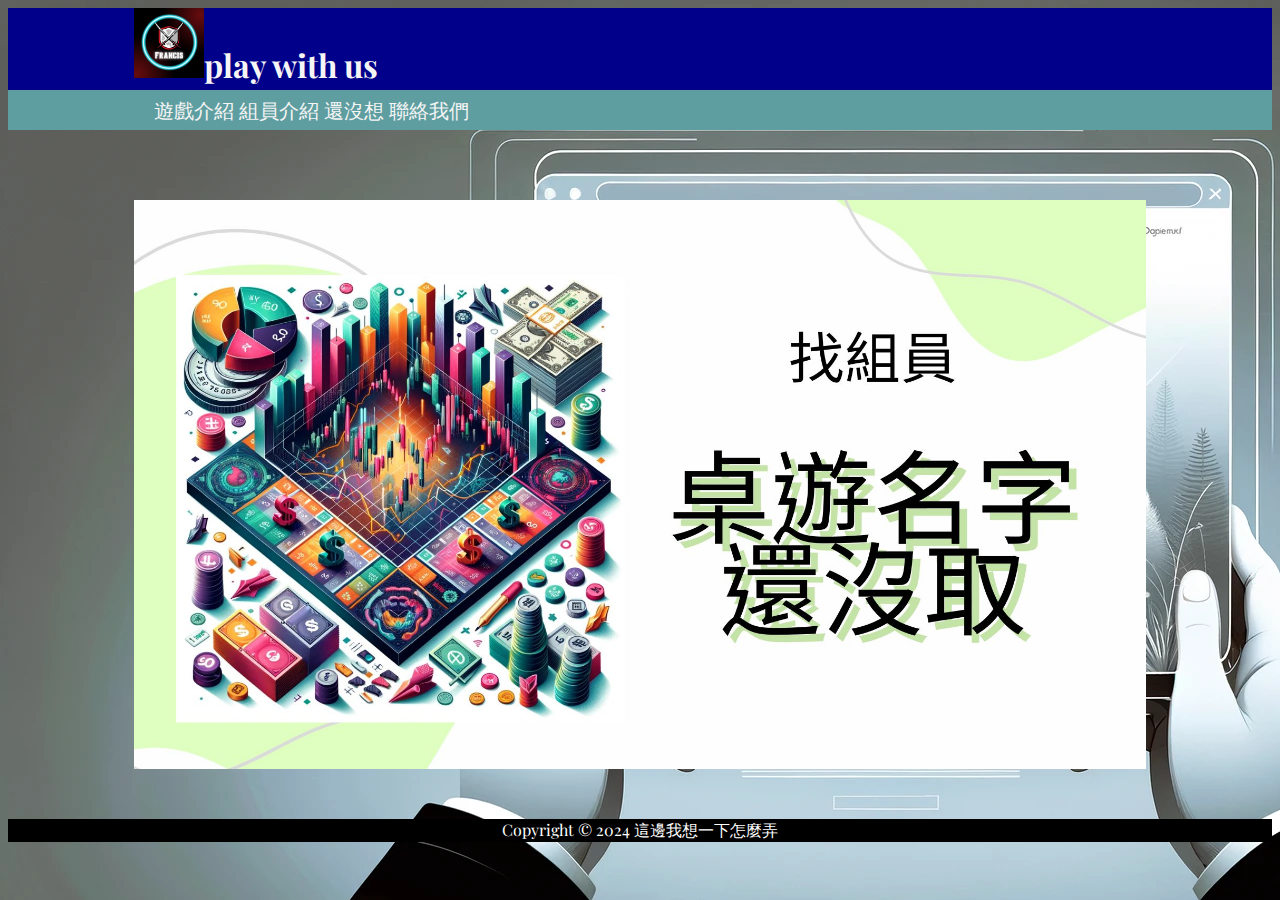
<file: index.html>
<!DOCTYPE html>
<html lang="en">

<head>
	<meta charset="UTF-8">
	<meta name="viewport" content="width=device-width, initial-scale=1.0">
	<meta name="keywords" content="tutor,financial,code">
	<meta name="author" content="Francis Huang">
	<title>Francis's website</title>
	<link rel="stylesheet" href="index.css">
</head>

<body>
	<header id="header">
		<h1 class="container"><img src="images/logo.png">play with us</h1>
	</header>
	<nav>
		<ul class="container">
			<li><a href="index.html">遊戲介紹</a></li>
			<li><a href="vpython.html">組員介紹</a></li>
			<li><a href="tutor.html">還沒想</a></li>
			<li><a href="Form.html">聯絡我們</a></li>
		</ul>
	</nav>

	<section id="showcase" class="container">

		<img src="images/header1.jpg">

	</section>

	<footer id="footer">
		Copyright &copy; 2024 這邊我想一下怎麼弄
	</footer>
</body>

</html>
</file>
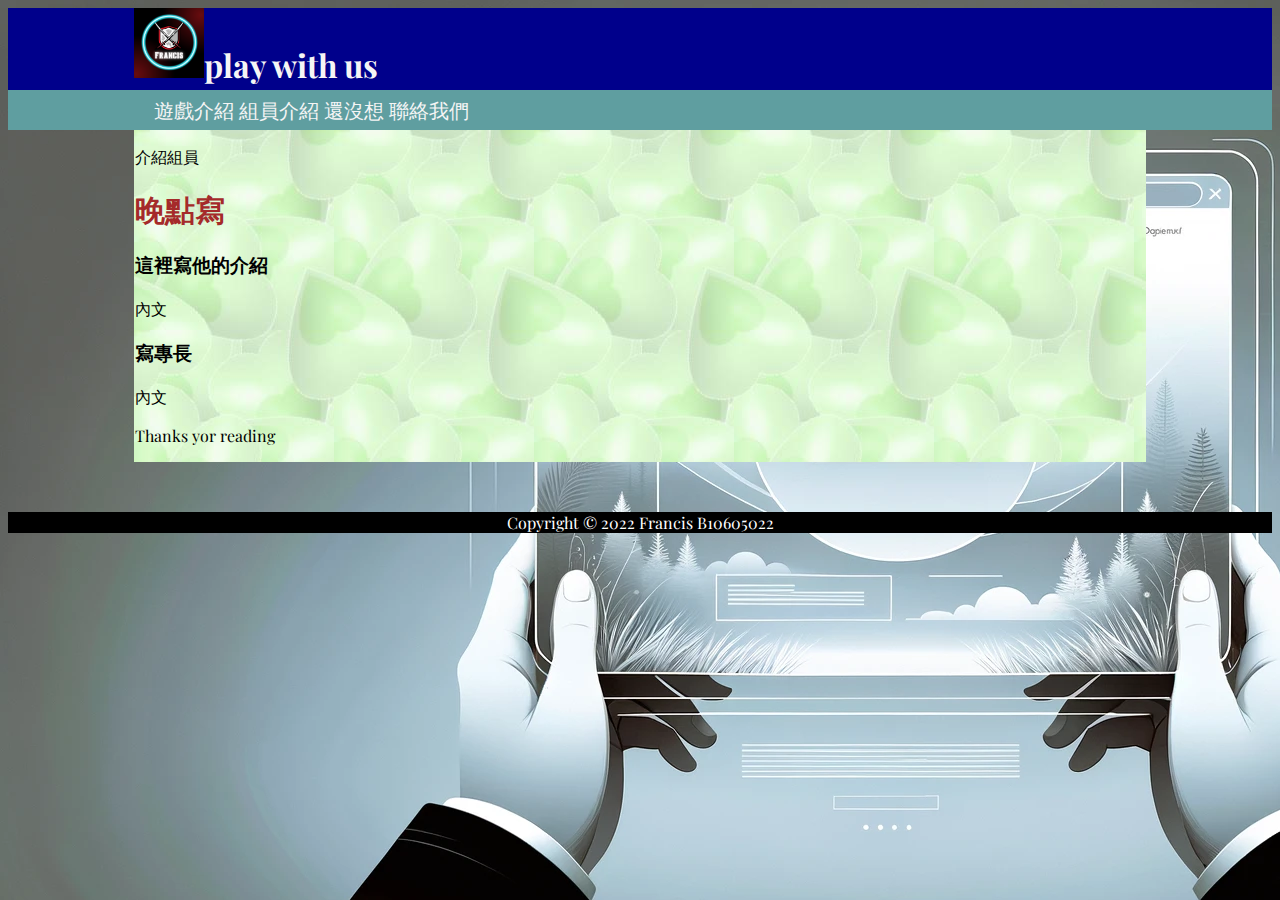
<file: marketing.html>
<!DOCTYPE html>
<html lang="en">

<head>
	<meta charset="UTF-8">
	<meta name="viewport" content="width=device-width, initial-scale=1.0">
	<title>Francis's website</title>
	<link rel="stylesheet" href="marketing.css">
</head>

<body>
	<header id="header">
		<h1 class="container"><img src="images/logo.png">play with us</h1>
	</header>
	<nav>
		<ul class="container">
			<li><a href="index.html">遊戲介紹</a></li>
			<li><a href="vpython.html">組員介紹</a></li>
			<li><a href="tutor.html">還沒想</a></li>
			<li><a href="Form.html">聯絡我們</a></li>
		</ul>
	</nav>

	<main class="container">
		<article id="article">
			<p>介紹組員</p>
			<h1><b>晚點寫</b></h1>
			<h3>這裡寫他的介紹</h3>
			<p>內文<br></p>
			<h3>寫專長</h3>
			<p>內文<br></p>


			<p> Thanks yor reading</p>

		</article>

	</main>
	<footer id="footer">
		Copyright &copy; 2022 Francis B10605022
	</footer>
</body>

</html>
</file>
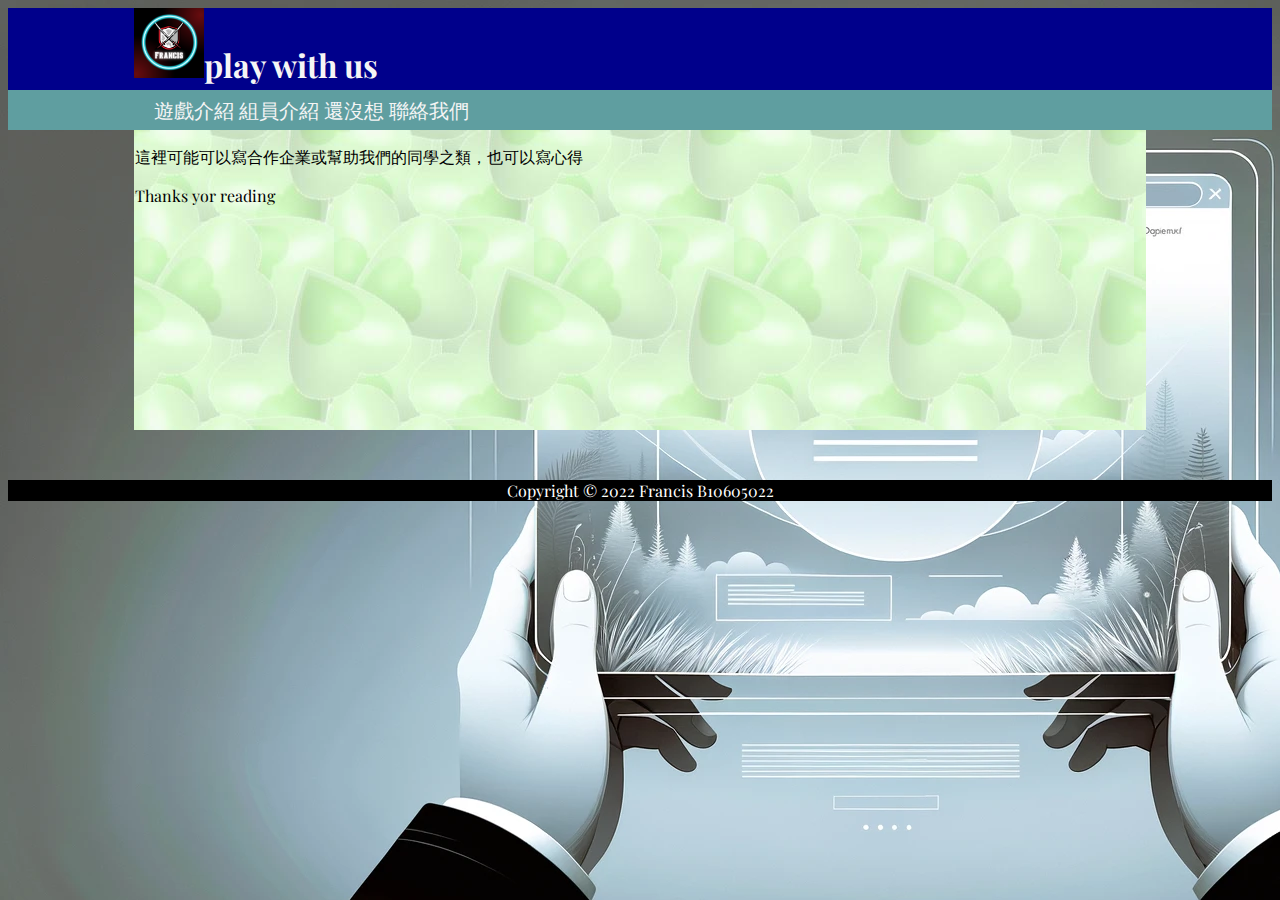
<file: tutor.html>
<!DOCTYPE html>
<html lang="en">

<head>
	<meta charset="UTF-8">
	<meta name="viewport" content="width=device-width, initial-scale=1.0">
	<meta name="keywords" content="tutor,financial,code">
	<meta name="author" content="Francis Huang">
	<title>Francis's website</title>
	<link rel="stylesheet" href="tutor.css">
</head>

<body>
	<header id="header">
		<h1 class="container"><img src="images/logo.png">play with us</h1>
	</header>
	<nav>
		<ul class="container">
			<li><a href="index.html">遊戲介紹</a></li>
			<li><a href="vpython.html">組員介紹</a></li>
			<li><a href="tutor.html">還沒想</a></li>
			<li><a href="Form.html">聯絡我們</a></li>
		</ul>
	</nav>
	<main class="container">
		<article id="article">
			<p>這裡可能可以寫合作企業或幫助我們的同學之類，也可以寫心得</p>



			<p> Thanks yor reading</p>

		</article>

	</main>
	<footer id="footer">
		Copyright &copy; 2022 Francis B10605022
	</footer>
</body>

</html>
</file>
<file: index.css>
@import url('https://fonts.googleapis.com/css2?family=Playfair+Display:ital,wght@1,600&display=swap');

*{font-family: 'Playfair Display', serif;
}
body{
	margin: o;
}
.container{
	width: 80%;
	margin:  0 auto;
}
header{
	background: darkblue;
	color: whitesmoke;
}
header img{
	max-width:70px;
	margin: 0 auto;
}




header h1{
	line-height: 50px;
}
nav{
	background: cadetblue;
	line-height: 2em;
	font-size: 20px;

}
nav li{
	margin: o;
	display: inline;
	
}
nav li a{
	text-decoration: none;
	color: whitesmoke;
}
nav li a:hover{
	color: red;
}


footer{
	background: black;
	color: white;
	margin-top: 50px;
	text-align: center;
}
@media(max-width: 800px){
	main{
		flex-wrap: wrap;
	}
	article{
		width: 100%;
	}
	aside{
		width: 100%;
	}
}




#showcase{
	min-height: 400 px;
	
	background-position: center left;
	text-align: center;
	padding-top: 50px;
	box-sizing: border-box;
	vertical-align: middle;
	margin: 20px auto;
}

#showcase h1{
	color: white;
	font-size: 30px;
	text-align: up-right;
}



body{
	background-image: url(images/fire.jpg);
}

main{
	display: flex;
	min-height: 300px;
	background-image: url(images/back.jpg);

}

main h1{
	font-size: 30px;
	color: brown;
}
main ul{
	color: blue;
}
article{
	width: 80%;
	padding:0.30px;
}
aside{
	width: 20%;
	background: dimgray;
	color: white;
	padding: 30px;
}
aside img{
	max-width:100%;
	margin: 0 auto;
}

section img{
	max-width:100%;
	margin: 0 ;
	display: flex;
}
</file>
<file: marketing.css>
@import url('https://fonts.googleapis.com/css2?family=Playfair+Display:ital,wght@1,600&display=swap');

*{font-family: 'Playfair Display', serif;
}
body{
	margin: o;
}
.container{
	width: 80%;
	margin:  0 auto;
}
header{
	background: darkblue;
	color: whitesmoke;
}
header img{
	max-width:70px;
	margin: 0 auto;
}




header h1{
	line-height: 50px;
}
nav{
	background: cadetblue;
	line-height: 2em;
	font-size: 20px;

}
nav li{
	margin: o;
	display: inline;
	
}
nav li a{
	text-decoration: none;
	color: whitesmoke;
}
nav li a:hover{
	color: red;
}


footer{
	background: black;
	color: white;
	margin-top: 50px;
	text-align: center;
}
@media(max-width: 800px){
	main{
		flex-wrap: wrap;
	}
	article{
		width: 100%;
	}
	aside{
		width: 100%;
	}
}







body{
	background-image: url(images/fire.jpg);
}

main{
	display: flex;
	min-height: 300px;
	background-image: url(images/back.jpg);

}
main img{
	width: 1000px;
}

main h1{
	font-size: 30px;
	color: brown;
}
main ul{
	color: blue;
}
article{
	width: 80%;
	padding:0.30px;
}
aside{
	width: 20%;
	background: dimgray;
	color: white;
	padding: 30px;
}
aside img{
	max-width:100%;
	margin: 0 auto;
}

section img{
	max-width:100%;
	margin: 0 ;
	display: flex;
}
</file>
<file: tutor.css>
@import url('https://fonts.googleapis.com/css2?family=Playfair+Display:ital,wght@1,600&display=swap');

*{font-family: 'Playfair Display', serif;
}
body{
	margin: o;
}
.container{
	width: 80%;
	margin:  0 auto;
}
header{
	background: darkblue;
	color: whitesmoke;
}
header img{
	max-width:70px;
	margin: 0 auto;
}




header h1{
	line-height: 50px;
}
nav{
	background: cadetblue;
	line-height: 2em;
	font-size: 20px;

}
nav li{
	margin: o;
	display: inline;
	
}
nav li a{
	text-decoration: none;
	color: whitesmoke;
}
nav li a:hover{
	color: red;
}


footer{
	background: black;
	color: white;
	margin-top: 50px;
	text-align: center;
}
@media(max-width: 800px){
	main{
		flex-wrap: wrap;
	}
	article{
		width: 100%;
	}
	aside{
		width: 100%;
	}
}


/*!
 up need to same
 */


body{
	background-image: url(images/fire.jpg);
}

main{
	display: flex;
	min-height: 300px;
	background-image: url(images/back.jpg);

}


main h1{
	font-size: 30px;
	color: brown;
}

#people{
	
	color: blue;
}

article{
	width: 80%;
	padding:0.30px;
}
aside{
	width: 20%;
	background: dimgray;
	color: white;
	padding: 30px;
}
aside img{
	max-width:100%;
	margin: 0 auto;
</file>
